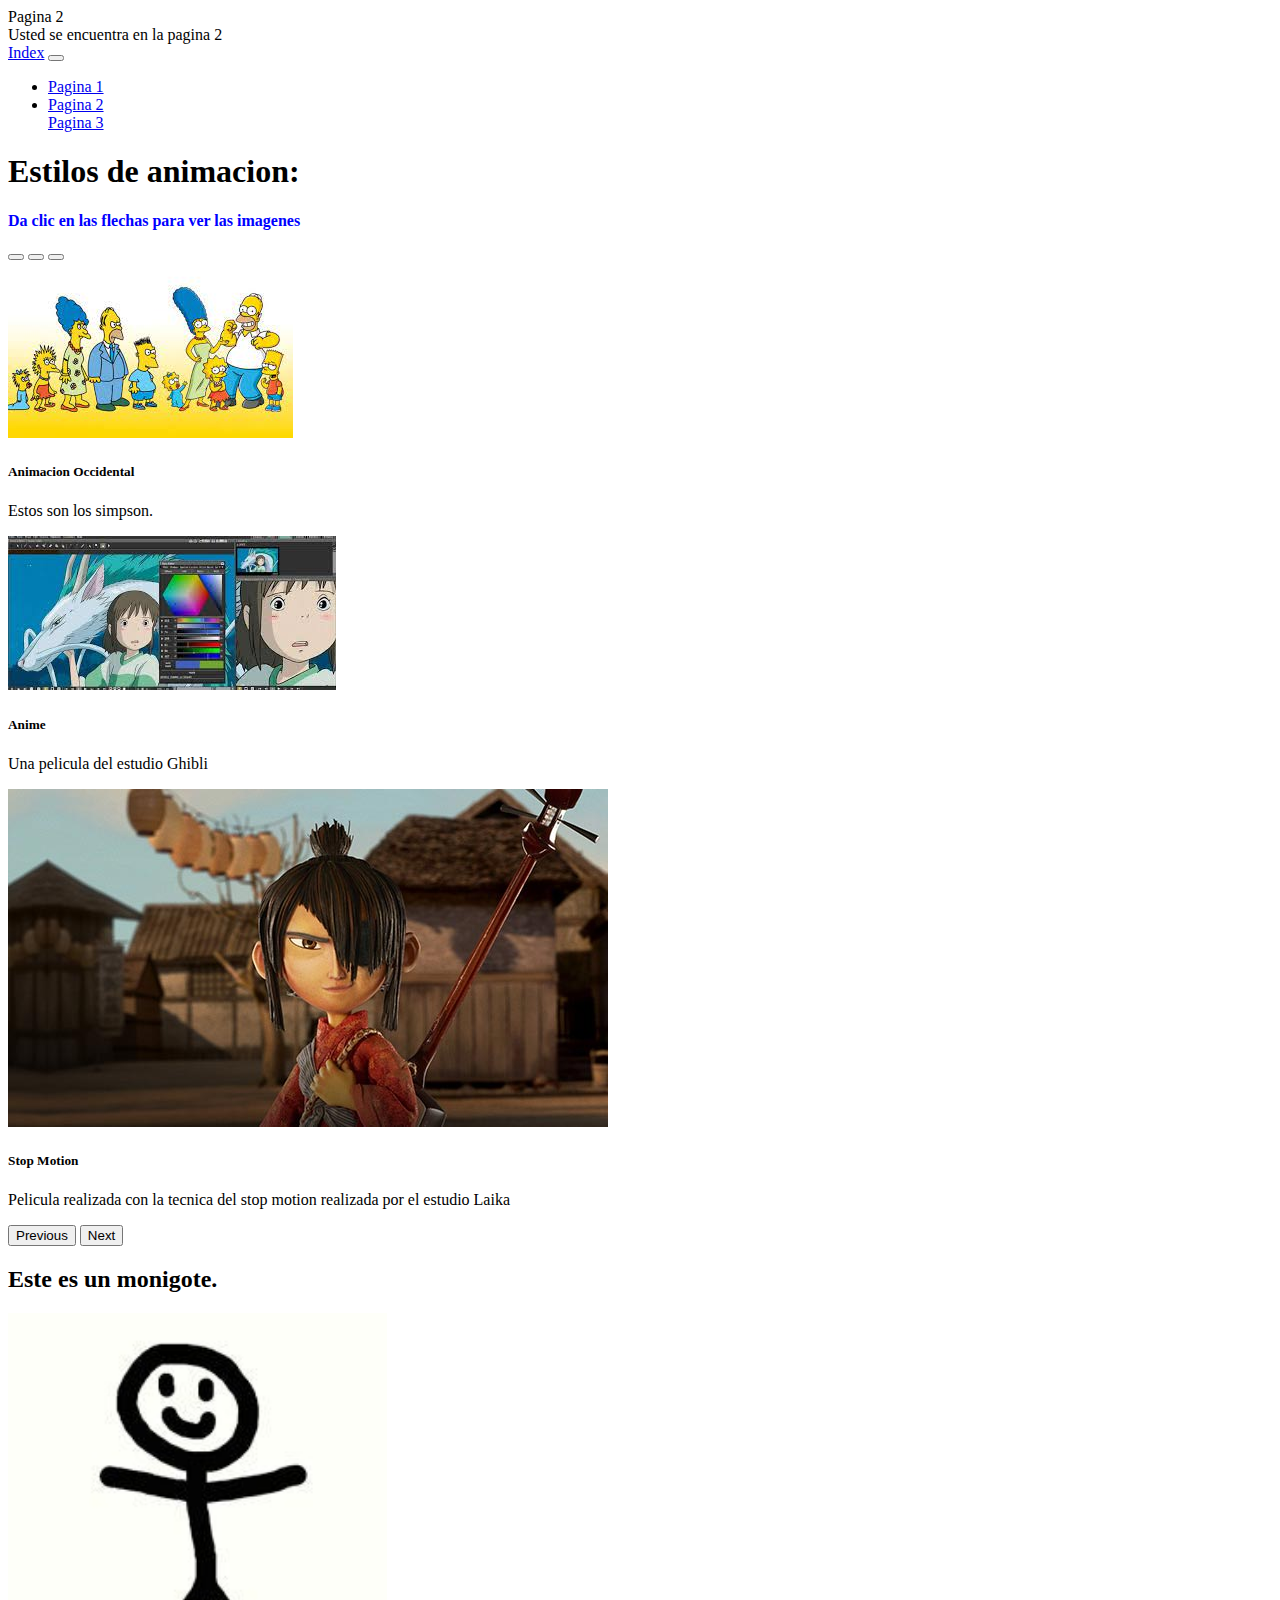
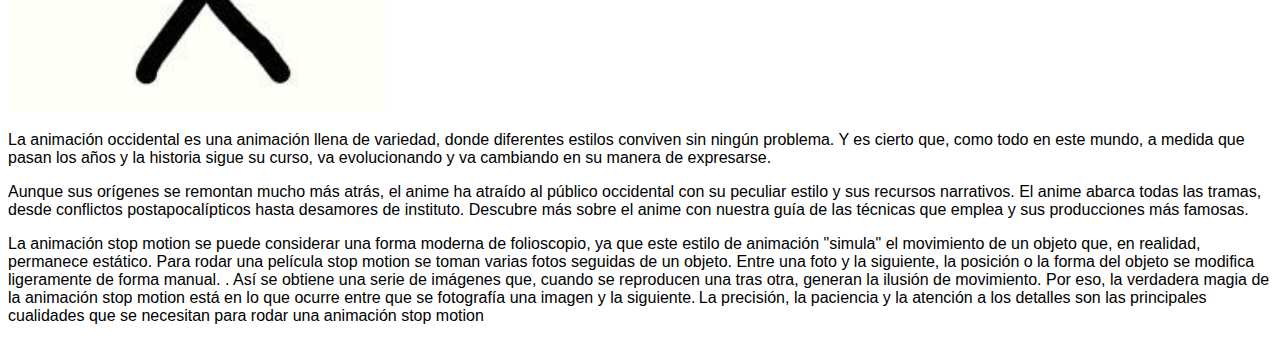
<file: Pagina2.html>
<!DOCTYPE html>
<html lang="en">
<head>
    <meta charset="UTF-8">
    <meta name="viewport" content="width=device-width, initial-scale=1.0">
    <link rel="stylesheet" type="text/css" href="estilosmenu.css"/>
    <link href="https://cdn.jsdelivr.net/npm/bootstrap@5.3.2/dist/css/bootstrap.min.css" rel="stylesheet" integrity="sha384-T3c6CoIi6uLrA9TneNEoa7RxnatzjcDSCmG1MXxSR1GAsXEV/Dwwykc2MPK8M2HN" crossorigin="anonymous">
    <script src="https://cdn.jsdelivr.net/npm/bootstrap@5.3.2/dist/js/bootstrap.bundle.min.js" integrity="sha384-C6RzsynM9kWDrMNeT87bh95OGNyZPhcTNXj1NW7RuBCsyN/o0jlpcV8Qyq46cDfL" crossorigin="anonymous"></script>
    <title>Laboratorio 6</title>
</head>
<body>
    <div class="alert alert-primary" role="alert">
        Pagina 2
    </div>
    <head>Usted se encuentra en la pagina 2</head>
    <nav class="navbar navbar-expand-lg bg-body-tertiary">
        <div class="container-fluid">
          <a class="navbar-brand" href="index.html">Index</a>
          <button class="navbar-toggler" type="button" data-bs-toggle="collapse" data-bs-target="#navbarSupportedContent" aria-controls="navbarSupportedContent" aria-expanded="false" aria-label="Toggle navigation">
            <span class="navbar-toggler-icon"></span>
          </button>
          <div class="collapse navbar-collapse" id="navbarSupportedContent">
            <ul class="navbar-nav me-auto mb-2 mb-lg-0">
              <li class="nav-item">
                <a class="nav-link" href="Pagina1.html">Pagina 1</a>
              </li>
              <li class="nav-item">
                <a class="nav-link" href="Pagina2.html">Pagina 2</a>
              </li>
              <a class="nav-link" href="Pagina3.html">Pagina 3</a>
              </li>  
      </nav>
       <h1>Estilos de animacion:</h1>
       <h2 class="texto2">Da clic en las flechas para ver las imagenes</h2>
      <div id="carouselExampleCaptions" class="carousel slide" data-bs-ride="carousel">
        <div class="carousel-indicators">
          <button type="button" data-bs-target="#carouselExampleCaptions" data-bs-slide-to="0" class="active" aria-current="true" aria-label="Slide 1"></button>
          <button type="button" data-bs-target="#carouselExampleCaptions" data-bs-slide-to="1" aria-label="Slide 2"></button>
          <button type="button" data-bs-target="#carouselExampleCaptions" data-bs-slide-to="2" aria-label="Slide 3"></button>
        </div>
        <div class="carousel-inner">
          <div class="carousel-item active">
            <img src="Estilos de animacion/lossimpson.jpg" class="d-block w-100" alt="...">
            <div class="carousel-caption d-none d-md-block">
              <h5>Animacion Occidental</h5>
              <p>Estos son los simpson.</p>
            </div>
          </div>
          <div class="carousel-item">
            <img src="Estilos de animacion/anime.jpg" class="d-block w-100" alt="...">
            <div class="carousel-caption d-none d-md-block">
              <h5>Anime</h5>
              <p>Una pelicula del estudio Ghibli </p>
            </div>
          </div>
          <div class="carousel-item">
            <img src="Estilos de animacion/stopmotion.jpg" class="d-block w-100" alt="...">
            <div class="carousel-caption d-none d-md-block">
              <h5>Stop Motion</h5>
              <p>Pelicula realizada con la tecnica del stop motion realizada por el estudio Laika</p>
            </div>
          </div>
        </div>
        <button class="carousel-control-prev" type="button" data-bs-target="#carouselExampleCaptions" data-bs-slide="prev">
          <span class="carousel-control-prev-icon" aria-hidden="true"></span>
          <span class="visually-hidden">Previous</span>
        </button>
        <button class="carousel-control-next" type="button" data-bs-target="#carouselExampleCaptions" data-bs-slide="next">
          <span class="carousel-control-next-icon" aria-hidden="true"></span>
          <span class="visually-hidden">Next</span>
        </button>
      </div>
     

    <h2>Este es un monigote.</h2>
    <img src="mono.jpg" width="30%">
    <p class="texto3">La animación occidental es una animación llena de variedad, donde diferentes estilos conviven sin ningún problema. Y es cierto que, como todo en este mundo, a medida que pasan los años y la historia sigue su curso, va evolucionando y va cambiando en su manera de expresarse.</p>
     <p class="texto4">Aunque sus orígenes se remontan mucho más atrás, el anime ha atraído al público occidental con su peculiar estilo y sus recursos narrativos. El anime abarca todas las tramas, desde conflictos postapocalípticos hasta desamores de instituto. Descubre más sobre el anime con nuestra guía de las técnicas que emplea y sus producciones más famosas.
     </p>
     <p class="texto5">La animación stop motion se puede considerar una forma moderna de folioscopio, ya que este estilo de animación "simula" el movimiento de un objeto que, en realidad, permanece estático. Para rodar una película stop motion se toman varias fotos seguidas de un objeto. Entre una foto y la siguiente, la posición o la forma del objeto se modifica ligeramente de forma manual. .
        Así se obtiene una serie de imágenes que, cuando se reproducen una tras otra, generan la ilusión de movimiento. Por eso, la verdadera magia de la animación stop motion está en lo que ocurre entre que se fotografía una imagen y la siguiente. La precisión, la paciencia y la atención a los detalles son las principales cualidades que se necesitan para rodar una animación stop motion</p>
     
</body>
</html>
</file>
<file: estilosmenu.css>
.titulo{
    text-align: center;
}
.encabezadopag1{
    background-color:black;
}
.texto2{
    font-size: medium;
    color: blue;
}
.texto3{
    font-family: 'Franklin Gothic Medium', 'Arial Narrow', Arial, sans-serif;
    font-size: medium;
}
.texto4{
    font-family: 'Franklin Gothic Medium', 'Arial Narrow', Arial, sans-serif;
    font-size: medium;
}
.texto5{
    font-family: 'Franklin Gothic Medium', 'Arial Narrow', Arial, sans-serif;
    font-size: medium;
}
.class{
    text-align: center;
}
.textoajuste{
    text-align: center;
   padding-bottom: 30px;
}
</file>
